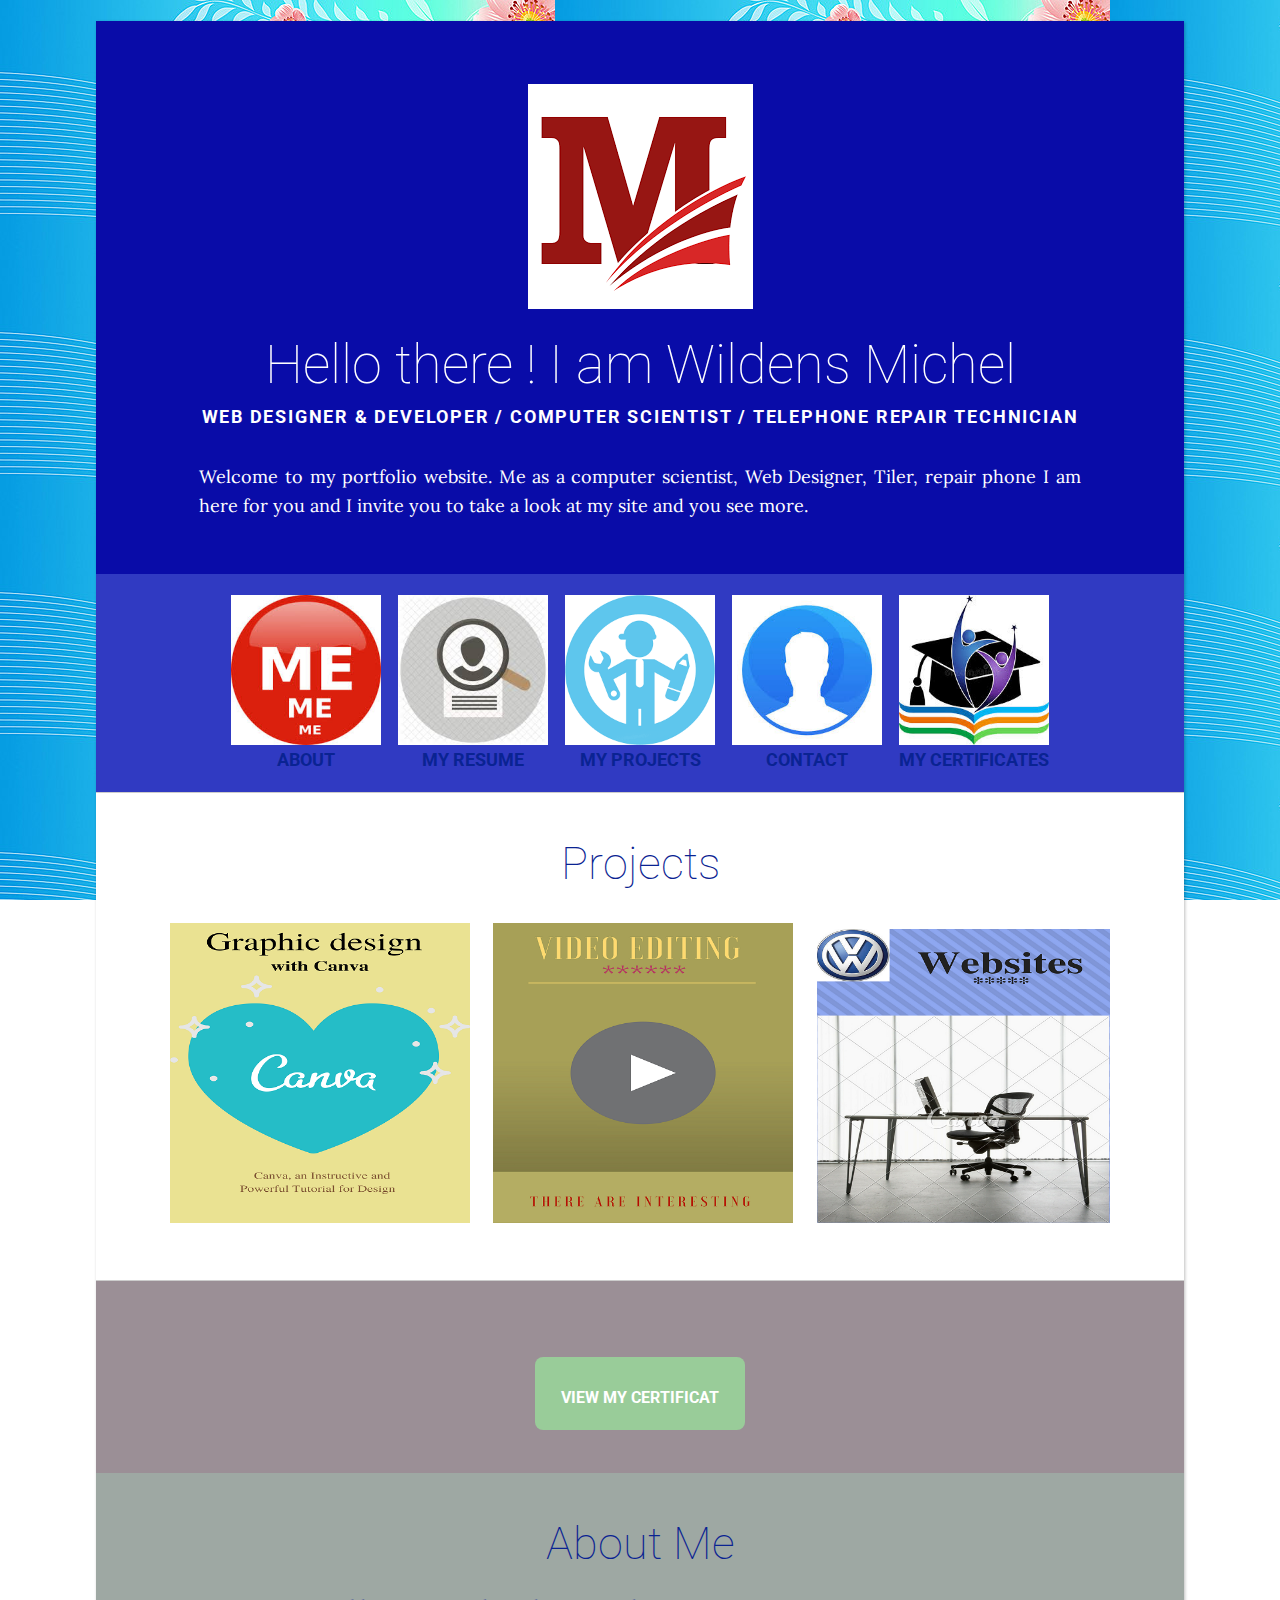
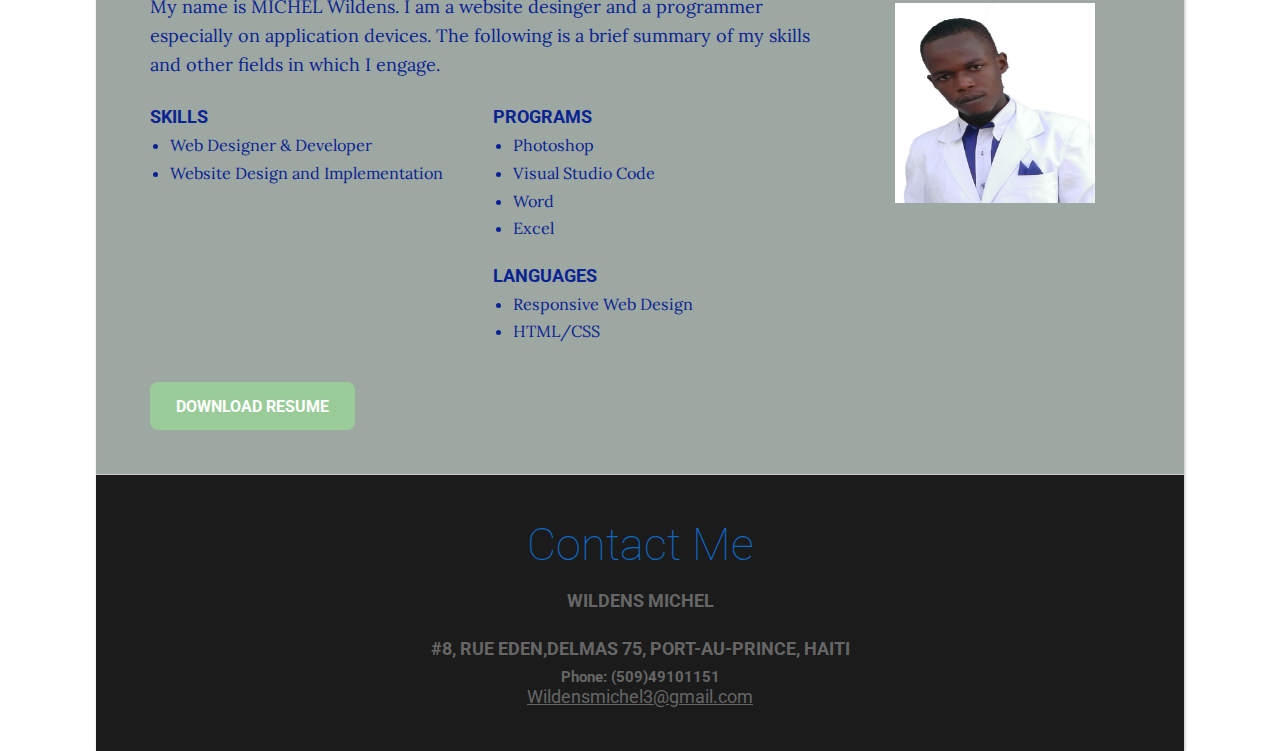
<file: index.html>
<!DOCTYPE html>
<html>
<head>
<meta name="viewport" content="width=device-width, initial-scale=1">
	<title>MICHEL WILDENS</title>
	<link rel="icon" type="image/ico" href="Logo/poulogo.png" />
	<link rel="stylesheet" type="text/css" href="css/style.css">
</head>
<body>
		<body style="background-image:url('images/bacground.jpg')">

	<br>
	<div class="wrapper">
        
		<section id="splash">
			<img src="Logo/poulogo.png" alt="Michello" />
			<h1>Hello there ! I am Wildens Michel</h1> 
			<h4>Web Designer & Developer / Computer Scientist / Telephone Repair Technician </h4>
			<p class="intro"> Welcome to my portfolio website.
				Me as a computer scientist, Web Designer, Tiler, repair phone I am here for you and I invite
				 you to take a look at my site and you see more. </p>
        </section>
        
		<nav>
			<a href="index.html#about"><img src="images/me.jpg" alt="find out more about me" style=" width: 150px; height:150px;"> <br>About</a>		
			<a href="index.html#resume"><img src="Logo/Resume.jpg" alt="download my resume" style=" width: 150px; height:150x;"><br>My Resume</a>
			<a href="index.html#projects"><img src="Logo/projets.png" alt="check out the work in my portfolio" style=" width: 150px; height:150px;"><br> My Projects</a>
			<a href="index.html#contact"><img src="Logo/contact.jpg" alt="send me an email" style=" width: 150px; height:150px;"><br>Contact</a>
			<a href="index.html#certificate"><img src="Logo/graduation.jpg" alt="find out my certificates" style=" width: 150px; height:150px;"><br>My certificates</a>
        </nav>
        
		<section id="projects">
				<h2>Projects</h2>
	
				<a href="project1.html"><img src="Logo/Canvaa.png" alt="project " style=" width: 300px; height:300px;"/></a>
				
				<a href="project2.html"><img src="Logo/Video.png" alt="video" style=" width:300px; height:300px;" /></a>
				<a href="http://michel.trinedu.webfactional.com/" ><img src="images/website.png"></a>
				
			
		</section>
		<section id="certificate">
			<a href="mycertificate.html"class="cta" /><h3>View my certificat</h3></a>
		
			
		</section>
        
		<section id="about" class="clearfix">
			<h2>About Me</h2>
			<div id="bio">
				<p>My name is MICHEL Wildens. I am a website desinger and a programmer especially on 
					application devices. The following is a 
					brief summary of my skills and other fields in which I engage.</p>
				<div class="columns">
					<h3>Skills</h3>
					<ul>
						<li>Web Designer & Developer</li>
						<li>Website Design and Implementation</li>
						
					</ul>
				</div>
				<div class="columns">				
					<h3>Programs</h3>
					<ul>
						<li>Photoshop</li>
						<li>Visual Studio Code</li>
						<li>Word</li>
						<li>Excel</li>
					</ul>
					<h3>Languages</h3>
					<ul>
						<li>Responsive Web Design</li>
						<li>HTML/CSS</li>
						
					</ul>
				</div>
				<a href="images/resume wildenss.pdf" class="cta" id="resume">Download Resume</a>
				
			</div>
			<div>
                <img src="images/wildens.jpg" alt="find out more about me" style=" width: 200px; height:200px;">	
				
			</div>
        </section>
        
		<section id="contact">
			<h2>Contact Me</h2>
			<h3>Wildens Michel</h3>
			<h3>#8, Rue Eden,Delmas 75, Port-Au-Prince, Haiti </h3>
			<h5>Phone: (509)49101151</h5>
			<a href="mailto:your email address">Wildensmichel3@gmail.com</a>
		</section>
		
		
        
	</div>
</body>
</html>
</file>
<file: css/style.css>
@import url('https://fonts.googleapis.com/css?family=Roboto:100,400,700');
@import url('https://fonts.googleapis.com/css?family=Lora');
* { margin:0; padding:0; box-sizing:border-box; }

body {
	color: #666666;
	background-color: #ffffff;
	background-image: url('../images/SomeBackgroundImage.jpg');
	background-attachment: fixed;
	font-family: 'Roboto', sans-serif;
	font-size: 18px;
	text-align:center;
}

h1 {
	color: #FFF;
	font-size: 3em;
	font-weight: 100;
	padding-bottom: .2em;
}

h2 {
	font-size: 2.5em;
	font-weight: 100;
	line-height: 1.2em;
	padding-bottom: .5em;
}

h3 {
	font-size: 1em;
	font-weight: 700;
	padding-top: 1em;
	padding-bottom: .5em;
	text-transform: uppercase;
}

h4 {
	color: #FFF;
	font-size: 1em;
	font-weight: 700;
	padding-bottom: 2em;
	text-transform: uppercase;
	letter-spacing: .1em;
}

p {
	font-family: 'Lora', serif;
	line-height: 1.6em;
	padding-bottom: .5em;
}

a {
	color:inherit;
}

a:hover {
	color: #99CCFF;
}

img {
	margin: 2%;
	width: auto;
}

section {
	padding: 4% 5%;
}


#splash {
	background-color: rgb(9, 12, 168);
}

.intro {
	color: #FFF;
	width: 90%;
	margin: 0 auto;
	text-align: justify;
}

nav {
	width:100%;
	padding: 2% 0;
	border-bottom: 1px solid #CCC;
	background-color: rgb(48, 58, 194);
}

nav img {
	width: 75%;
	margin:0;
}

nav a {
	width: 15%;
	display:inline-block;
	font-weight: 700;
	text-decoration:none;
	text-transform: uppercase;
	color : rgb(10, 35, 146)
}

nav a:hover {
	color: #99CC99;
}

#projects {
	/*padding: 2em;*/
	border-bottom: 1px solid #CCC;
	clear: both;
	color : rgb(10, 35, 146)
	

}
#projects {
	background-image: rgb(148, 157, 160);
}
#projects img {
	width: 30%;
	margin: 1%;
	font-size: .9em;	
}
#contact {
	background-color: rgb(27, 27, 27);
}
.border {
	border: 1px solid #CCC;
}
#certificate{
	background-color: rgb(155, 143, 150);
}

#about {
	border-bottom: 1px solid #CCC;
	color : rgb(10, 35, 146);
	background-color: rgb(158, 168, 163);
	
}

#bio {
	margin-right: 5%;
	text-align: left;
	width: 70%;
	float: left;
}

.columns {
	width: 46%;
	margin-right: 4%;
	float: left;
	text-align: left;
}


#about img {
	margin:1%;
	width: 23%;
	float: left;
}


li {
	font-family: 'Lora', serif;
	font-size: .9em;
	line-height: 1.2em;
	margin-left: 20px;
	padding-bottom: .5em;
}


.cta {
	background: #99CC99;
	font-size: .9em;
	color: #fff;
	display:inline-block;
	font-weight: 700;
	margin-top: 2em;
	padding:.9em 1.6em;
	text-decoration: none;
	text-transform: uppercase;
	border-radius: .5em;
}

.cta:hover {
	background-color: rgb(20, 51, 82);
	color: #FFF;
}

#contact h2 {
	padding-bottom:0;
	color: rgb(13, 104, 196);
	
}

.projectpagenav {
	padding: 1% 3%;
	width: 100%;
	border-bottom: 1px solid #CCC;
	color: rgb(13, 104, 196);
}

.namenav {
	text-align:left;
	width: 30%;
	float: left;
}

.namenav img {
	width: auto;
	vertical-align: middle;
}

.namenav h3 {
	padding-left: 10px;
	display:inline;
}

.namenav a {
	display: inline;
	padding:0;
}

.navigation {
	padding: 1.2% 0;
	width: 70%;
	text-align:right;
	float:left;
}

.navigation a {
	font-size: .8em;
	display: inline;
	padding: 1% 1%;
}

.projectdeets {
	border-bottom: 1px solid #CCC;
}

.projectdeets h2 {
	width: 80%;
	margin: 0 auto;
	color: rgb(13, 104, 196);
}

.projectdeets h3 {
	padding-top: 0;
	padding-bottom: .5em;
}

.projectdeets p {
	width: 80%;
	text-align:justify;
	margin: 0 auto;
}

.projectdeets img {
	padding: 5% auto;
	width:70%;
}

.clearfix:after {
 	visibility: hidden;
 	display: block;
 	font-size: 0;
 	content: " ";
 	clear: both;
 	height: 0;
}

.wrapper {
	background:#fff;
	box-shadow: 1px 1px 3px rgba(0,0,0,.25);
	margin:auto;
	width:85%;
	max-width:1200px;
	padding:0em;
}

@media screen and (max-width: 1000px) {
	.columns {
		float: none;
		width: 100%;
	}
}

@media screen and (max-width: 920px) {
	.namenav h3 {
		display: none;
	}
	.navigation {
		padding: 2% 0;
	}
	.projectdeets p {
		width: 90%;
	}
}

@media screen and (max-width: 870px) {
	body {
		font-size: 16px;
	}
	.wrapper {
		width: 95%;
	}
	.intro {
		width: 100%;
	}
	#projects img {
		width: 46%;
		margin: 1%;
	}
	#bio {
		margin-right: 0;
		margin-left: 3%;
		width: 100%;
		padding-right: 5%;
		float: none;
	}
	#about img {
		display: none;
	}
	.projectdeets img {
		width:90%;
	}
	.projectdeets h2 {
		width: 90%;
	}

}

@media screen and (max-width: 590px) {
	h1 {
		font-size: 2.5em;
		padding-bottom: .2em;
	}
	h4 {
		letter-spacing: 0;
	}
	nav img {
		display: none;
	}
	nav {
		padding: 0 0 3% 0;
		background-color: rgb(168, 115, 144);
	}
	nav a {
		padding:2%;
	}
	.namenav img {
		display:block;
	}
	.navigation {
		padding: 3% 0 0 0;
	}
	.projectdeets p {
		width: 100%;
		text-align: left;
	}
	.projectdeets img {
		width: 100%;
	}
	.projectdeets h2 {
	 	width: 100%;
		text-align: left;
	}
}

@media screen and (max-width: 480px) {
	h2 {
		font-size: 2em;
		font-weight: 100;
		padding-bottom: .5em;
	}
	#projects img {
		width: 96%;
		margin: 1%;
	}
	#contact {
		text-align: left;
		margin: 0 2%;
		background-color: rgb(201, 127, 167);
	}

}

@media screen and (max-width: 410px) {
	nav a {
		width: 100%;
		display:block;
	}
	.namenav {
		text-align:center;
		width:100%;
		float:none;
	}
	.namenav img {
		margin: 2% auto;
		text-align:center;
		display:block;
	}
	.navigation {
		width:100%;
		float:none;
	}
	.navigation a{
		width: 100%;
		margin: 2% auto;
		text-align:center;
		display:block;
	}
	#project1 {
		padding: 5% auto;
	width:70%;
	}
	#certificate {
		text-decoration-color: black;
		color: black;
	}
}
</file>
